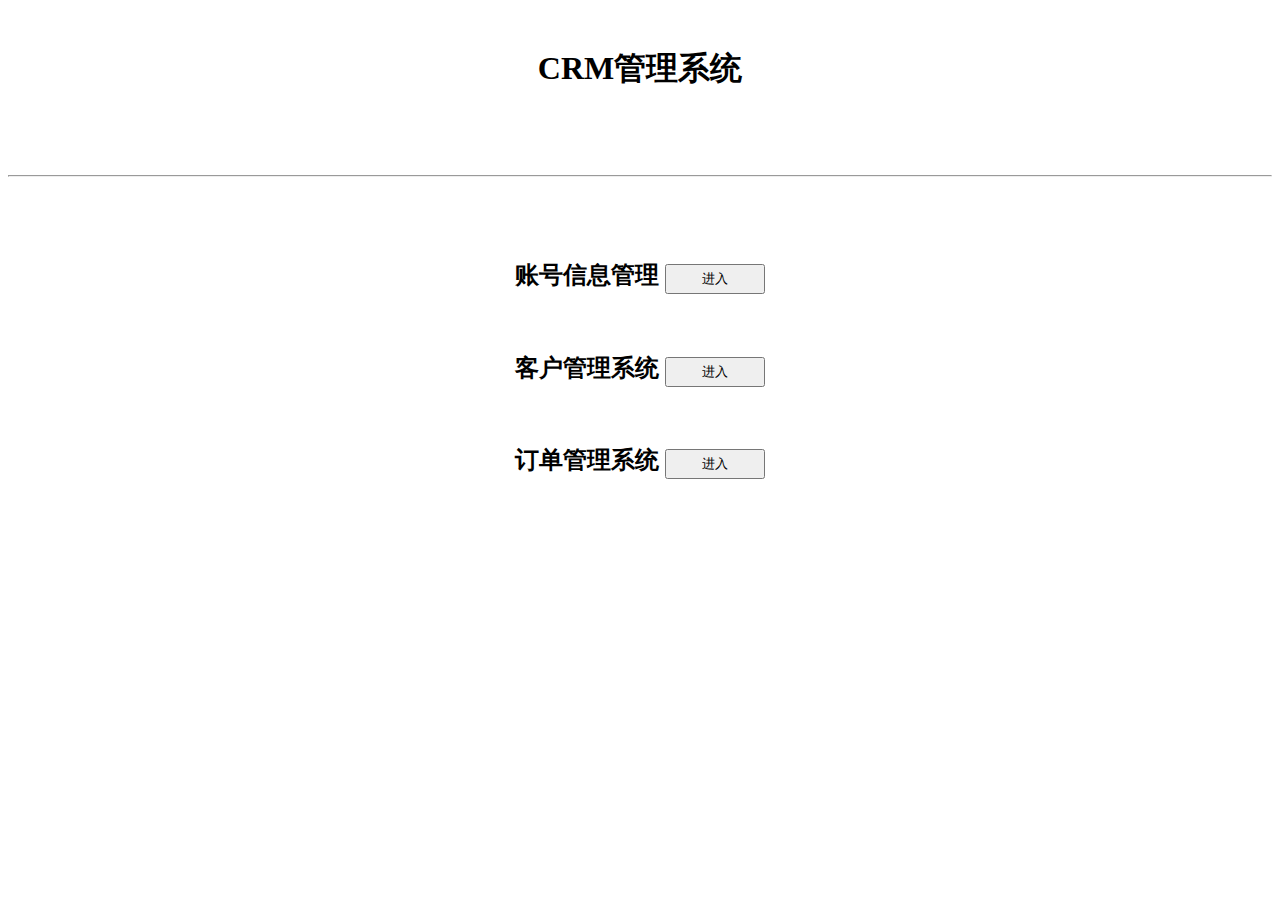
<file: src/main/resources/templates/index.html>
<!DOCTYPE html>
<html lang="en" xmlns:th="http://www.thymeleaf.org">
<head>
    <meta charset="UTF-8"/>
    <title>crm 系统</title>
</head>

<script resource="../static/js/a.js"></script>

<body>

<br />
<h1 style="text-align: center;width:100%;">CRM管理系统</h1>
<br />
<!--<div th:text="${session.rightLevel}"></div>-->
<br />
<br />
<hr />
<br />
<br />
<br />

<div class='text1'  style="text-align: center">
    <div th:if="${session.rightLevel}==0">
        <h2>账号信息管理	<input style="width:100px;height:30px" type="button" value="进入" onclick="window.location.href='accountShow'" /></h2>
    </div>
    <br/>
        <h2>客户管理系统	<input style="width:100px;height:30px" type="button" value="进入" onclick="window.location.href='customerSystemShow'"/></h2>
    <br/>
        <h2>订单管理系统	<input style="width:100px;height:30px" type="button" value="进入" onclick="window.location.href='orderSystemShow'" /></h2>
</div>

</body>
</html>
</file>
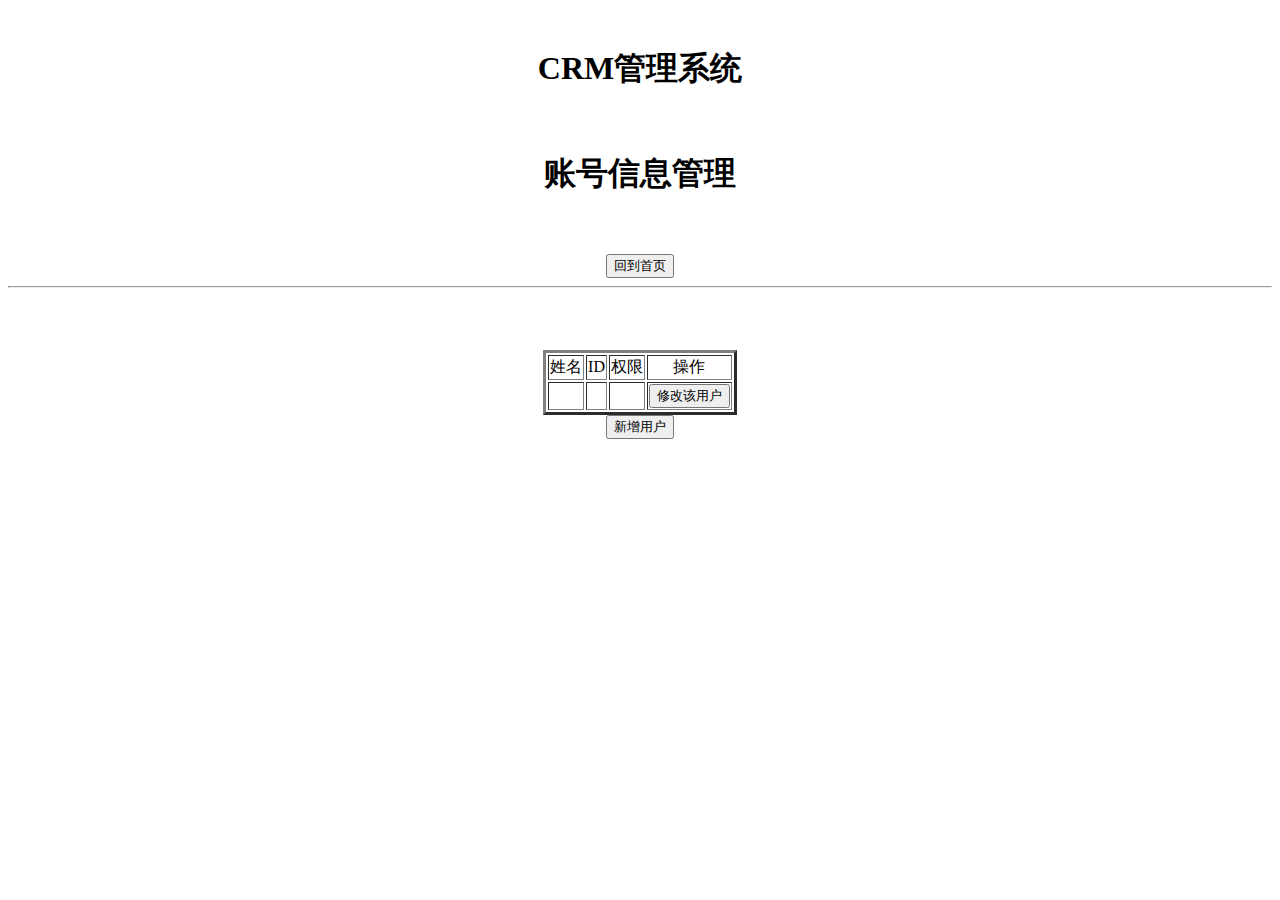
<file: src/main/resources/templates/account.html>
<!DOCTYPE html>
<html lang="en" xmlns:th="http://www.thymeleaf.org">
<head>
    <meta charset="UTF-8"/>
    <title>crm 系统</title>
</head>

<body>

<br />
<h1 style="text-align: center;width:100%;">CRM管理系统</h1>
<br />
<h1 style="text-align: center;width:100%;">账号信息管理</h1>
<br />
<br />
<div class='text1' style="text-align: center">
<button class="btn" th:onclick="window.location.href='index'">回到首页
</button>
</div>
<hr />
<br />
<br />
<br />
<div class='text1' style="text-align: center">
<table style="text-align: center;margin: auto" border="3">
<tr>
    <td>姓名</td>
    <td>ID</td>
    <td>权限</td>
    <td>操作</td>

</tr>

<tr th:each="user:${userList}">
    <td th:text="${user.userName}"></td>
    <td th:text="${user.Id}"></td>
    <td th:text="${user.rightLevel}"></td>
    <td>
<!--        <button th:onclike=editUserInfo("${user.Id}") >提交</button>-->
        <button class="btn" th:onclick="window.location.href='editUserInfo?Id='+[[${user.Id}]]">修改该用户</button>
    </td>
</tr>
</table>
</div>

<div class='text1' style="text-align: center">
<button class="btn" th:onclick="window.location.href='addNewUserShow'">新增用户</button>
</div>


</body>
</html>
</file>
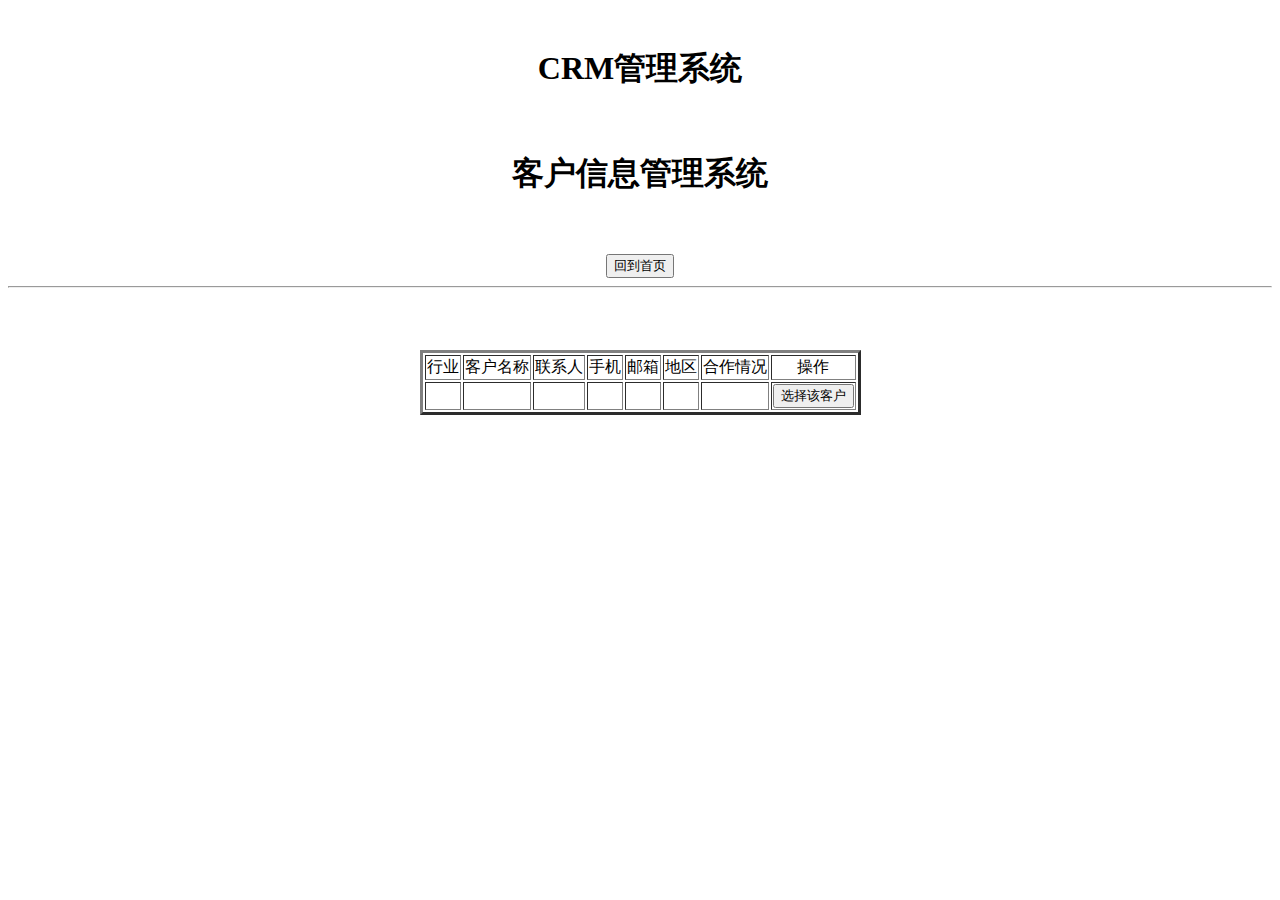
<file: src/main/resources/templates/chooseOneCustomer.html>
<!DOCTYPE html>
<html lang="en" xmlns:th="http://www.thymeleaf.org">
<head>
    <meta charset="UTF-8"/>
    <title>crm 系统</title>
</head>

<body>

<br/>
<h1 style="text-align: center;width:100%;">CRM管理系统</h1>
<br/>
<h1 style="text-align: center;width:100%;">客户信息管理系统</h1>
<br/>
<br/>
<div class='text1' style="text-align: center">
    <button class="btn" th:onclick="window.location.href='index'">回到首页</button>
</div>
<hr/>
<br/>
<br/>
<br/>

<table style="text-align: center;margin: auto" border="3">
    <tr>
        <td>行业</td>
        <td>客户名称</td>
        <td>联系人</td>
        <td>手机</td>
        <td>邮箱</td>
        <td>地区</td>
        <td>合作情况</td>
        <td>操作</td>

    </tr>

    <tr th:each="customer:${customerList}">
        <!--        <input type="hidden" th:field="${customer.id}" />-->
        <td th:text="${customer.business}"></td>
        <td th:text="${customer.name}"></td>
        <td th:text="${customer.linkMan}"></td>
        <td th:text="${customer.phoneNumber}"></td>
        <td th:text="${customer.email}"></td>
        <td th:text="${customer.district}"></td>
        <td th:text="${customer.cooperationStatus}"></td>
        <td>
            <button class="btn"
                    th:onclick="window.location.href='updateCurrentCustomer?Id='+[[${orderCustomerId}]]+'&customer.customerId='+[[${customer.customerId}]] + '&order.orderId='+[[${orderCustomer.order.orderId}]]">
                选择该客户
            </button>
        </td>
    </tr>
</table>

</body>
</html>
</file>
